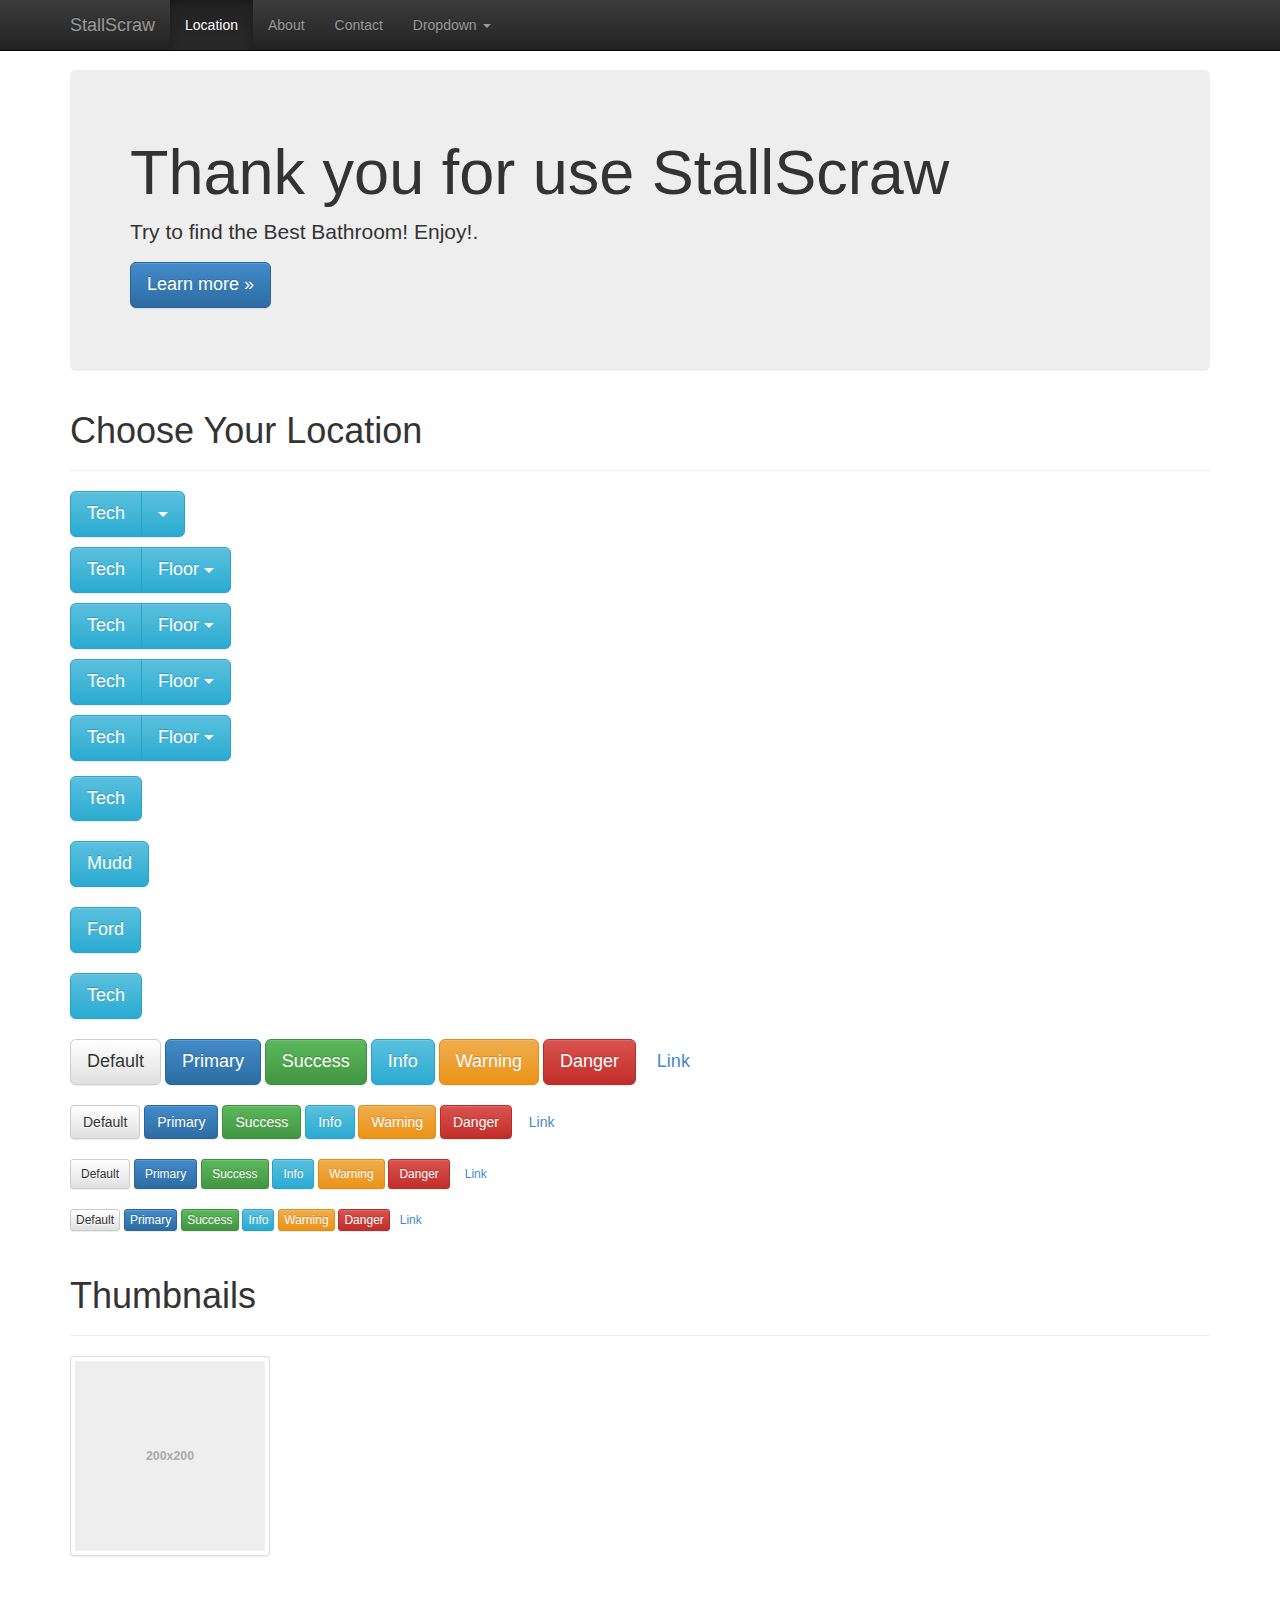
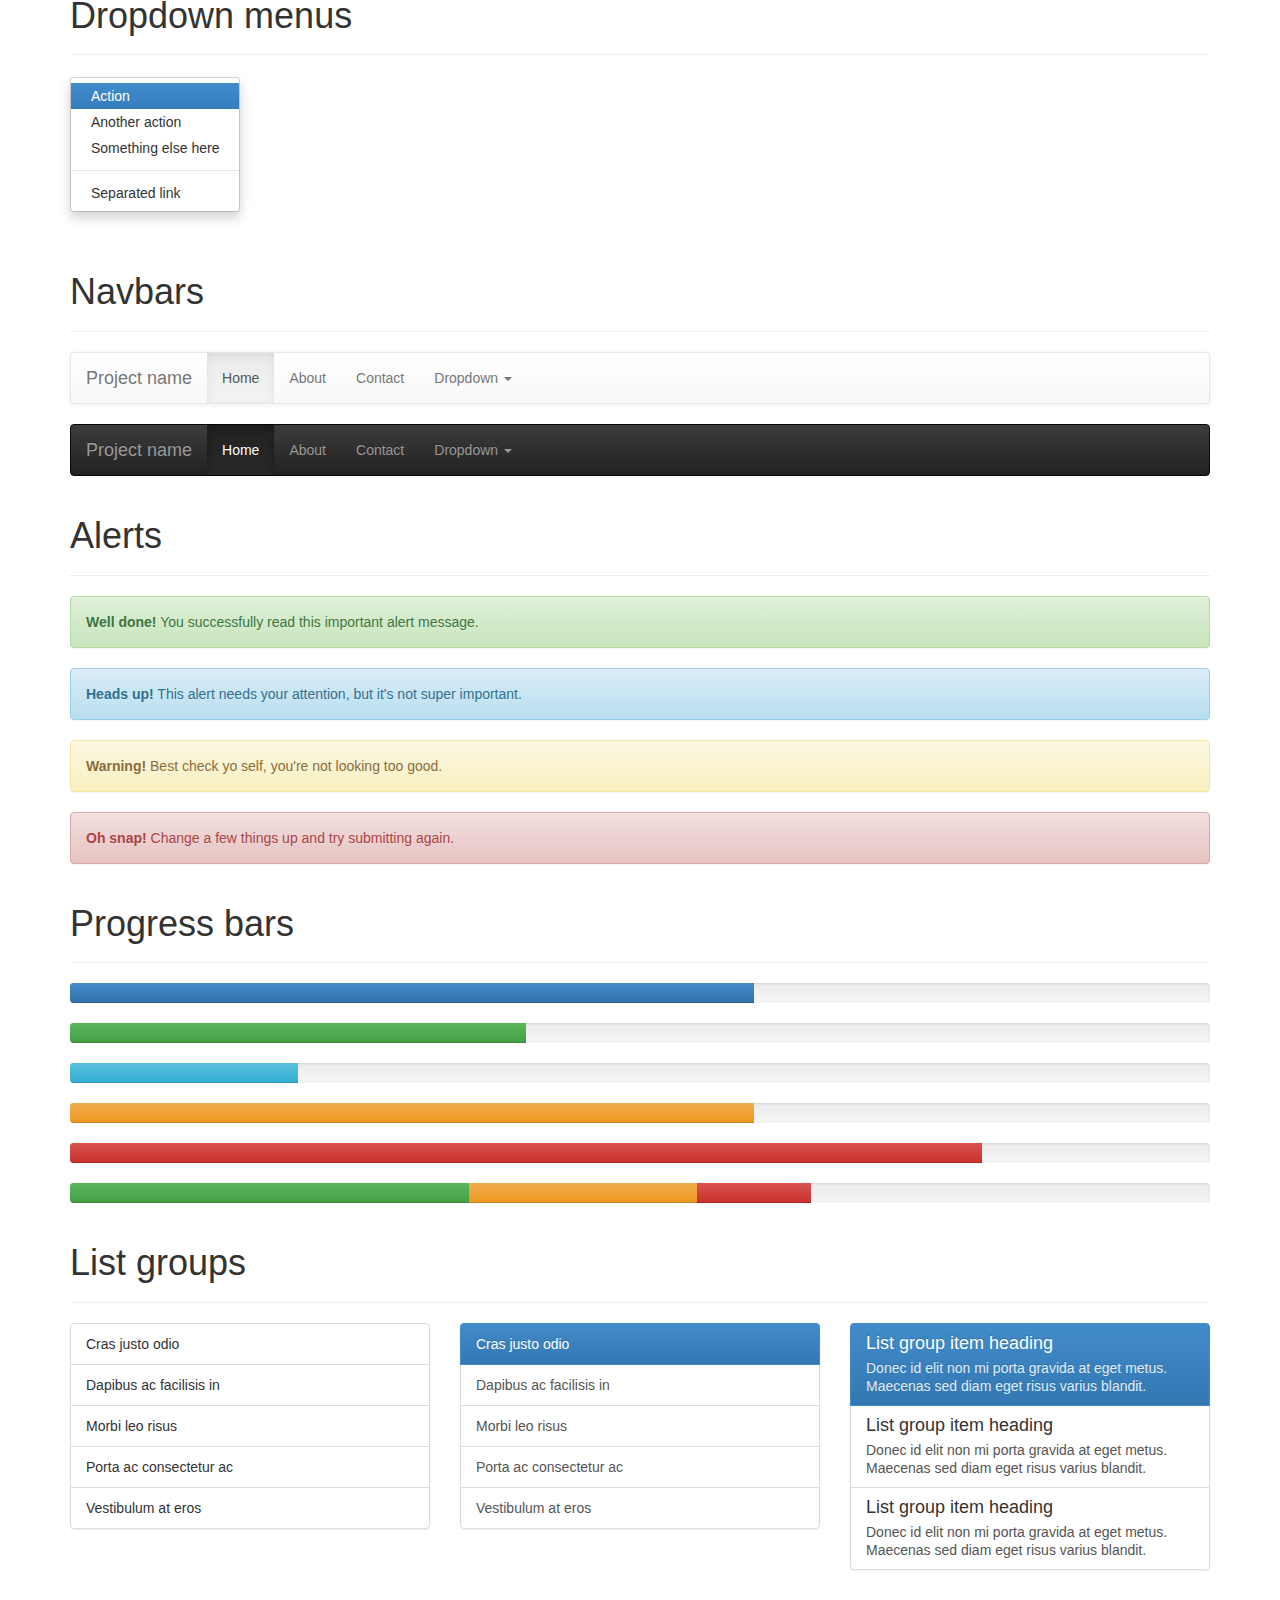
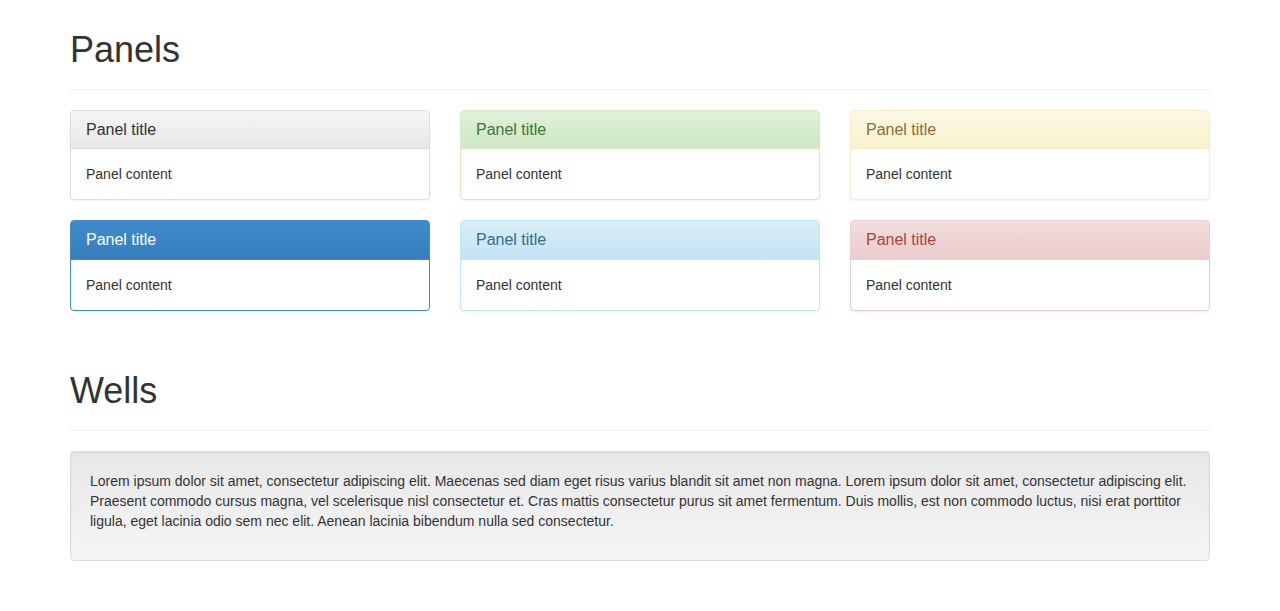
<file: examples/theme/index.html>
<!DOCTYPE html>
<html lang="en">
  <head>
    <meta charset="utf-8">
    <meta http-equiv="X-UA-Compatible" content="IE=edge">
    <meta name="viewport" content="width=device-width, initial-scale=1">
    <meta name="description" content="Look For The Best Bathroom">
    <meta name="author" content="Navy">
    <link rel="shortcut icon" href="../../assets/ico/favicon.ico">

    <title>StallScraw</title>

    <!-- Bootstrap core CSS -->
    <link href="../../dist/css/bootstrap.min.css" rel="stylesheet">
    <!-- Bootstrap theme -->
    <link href="../../dist/css/bootstrap-theme.min.css" rel="stylesheet">

    <!-- Custom styles for this template -->
    <link href="theme.css" rel="stylesheet">

    <!-- Just for debugging purposes. Don't actually copy this line! -->
    <!--[if lt IE 9]><script src="../../assets/js/ie8-responsive-file-warning.js"></script><![endif]-->

    <!-- HTML5 shim and Respond.js IE8 support of HTML5 elements and media queries -->
    <!--[if lt IE 9]>
      <script src="https://oss.maxcdn.com/libs/html5shiv/3.7.0/html5shiv.js"></script>
      <script src="https://oss.maxcdn.com/libs/respond.js/1.4.2/respond.min.js"></script>
    <![endif]-->
  </head>

  <body role="document">

    <!-- Fixed navbar -->
    <div class="navbar navbar-inverse navbar-fixed-top" role="navigation">
      <div class="container">
        <div class="navbar-header">
          <button type="button" class="navbar-toggle" data-toggle="collapse" data-target=".navbar-collapse">
            <span class="sr-only">Toggle navigation</span>
            <span class="icon-bar"></span>
            <span class="icon-bar"></span>
            <span class="icon-bar"></span>
          </button>
          <a class="navbar-brand" href="index.html">StallScraw</a>
        </div>
        <div class="navbar-collapse collapse">
          <ul class="nav navbar-nav">
            <li class="active"><a href="index.html">Location</a></li>
            <li><a href="#about">About</a></li>
            <li><a href="#contact">Contact</a></li>
            <li class="dropdown">
              <a href="#" class="dropdown-toggle" data-toggle="dropdown">Dropdown <b class="caret"></b></a>
              <ul class="dropdown-menu">
                <li><a href="#">Action</a></li>
                <li><a href="#">Another action</a></li>
                <li><a href="#">Something else here</a></li>
                <li class="divider"></li>
                <li class="dropdown-header">Nav header</li>
                <li><a href="#">Separated link</a></li>
                <li><a href="#">One more separated link</a></li>
              </ul>
            </li>
          </ul>
        </div><!--/.nav-collapse -->
      </div>
    </div>

    <div class="container theme-showcase" role="main">

      <!-- Main jumbotron for a primary marketing message or call to action -->
      <div class="jumbotron">
        <h1>Thank you for use StallScraw</h1>
        <p>Try to find the Best Bathroom! Enjoy!.</p>
        <p><a href="#" class="btn btn-primary btn-lg" role="button">Learn more &raquo;</a></p>
      </div>



      <div class="page-header">
        <h1>Choose Your Location</h1>
      </div>
      <div class="btn-group ">
        <button type="button" class="btn btn-lg btn-info">Tech</button>
        <div class="btn-group">
          <button type="button" class="btn btn-lg btn-info dropdown-toggle" data-toggle="dropdown">
          <span class="caret"></span>
          </button>
          <ul class="dropdown-menu">
            <li><a href="#">First Floor</a></li>
            <li><a href="#">Second Floor</a></li>
            <li><a href="#">Third Floor</a></li>
            <li><a href="#">Fourth Floor</a></li>
          </ul>
        </div>
      </div>
      <p><div class="btn-group">
        <button type="button" class="btn btn-lg btn-info">Tech</button>
        <div class="btn-group">
          <button type="button" class="btn btn-lg btn-info dropdown-toggle" data-toggle="dropdown">Floor
          <span class="caret"></span>
          </button>
          <ul class="dropdown-menu">
            <li><a href="#">First Floor</a></li>
            <li><a href="#">Second Floor</a></li>
            <li><a href="#">Third Floor</a></li>
            <li><a href="#">Fourth Floor</a></li>
          </ul>
        </div>
      </div>
      </p>

      <p><div class="btn-group">
        <button type="button" class="btn btn-lg btn-info">Tech</button>
        <div class="btn-group">
          <button type="button" class="btn btn-lg btn-info dropdown-toggle" data-toggle="dropdown">Floor
          <span class="caret"></span>
          </button>
          <ul class="dropdown-menu">
            <li><a href="#">First Floor</a></li>
            <li><a href="#">Second Floor</a></li>
            <li><a href="#">Third Floor</a></li>
            <li><a href="#">Fourth Floor</a></li>
          </ul>
        </div>
      </div>
      </p>

      <p><div class="btn-group">
        <button type="button" class="btn btn-lg btn-info">Tech</button>
        <div class="btn-group">
          <button type="button" class="btn btn-lg btn-info dropdown-toggle" data-toggle="dropdown">Floor
          <span class="caret"></span>
          </button>
          <ul class="dropdown-menu">
            <li><a href="#">First Floor</a></li>
            <li><a href="#">Second Floor</a></li>
            <li><a href="#">Third Floor</a></li>
            <li><a href="#">Fourth Floor</a></li>
          </ul>
        </div>
      </div>
      </p>

      <p><div class="btn-group">
        <button type="button" class="btn btn-lg btn-info">Tech</button>
        <div class="btn-group">
          <button type="button" class="btn btn-lg btn-info dropdown-toggle" data-toggle="dropdown">Floor
          <span class="caret"></span>
          </button>
          <ul class="dropdown-menu">
            <li><a href="#">First Floor</a></li>
            <li><a href="#">Second Floor</a></li>
            <li><a href="#">Third Floor</a></li>
            <li><a href="#">Fourth Floor</a></li>
          </ul>
        </div>
      </div>
      </p>


      <p><button href="www.apple.com" type="button" class="btn btn-lg btn-info" >Tech</button></p>
      <p><button type="button" class="btn btn-lg btn-info">Mudd</button></p>
      <p><button type="button" class="btn btn-lg btn-info">Ford</button></p>
      <p><button type="button" class="btn btn-lg btn-info">Tech</button></p>
      
      <p>
        <button type="button" class="btn btn-lg btn-default">Default</button>
        <button type="button" class="btn btn-lg btn-primary">Primary</button>
        <button type="button" class="btn btn-lg btn-success">Success</button>
        <button type="button" class="btn btn-lg btn-info">Info</button>
        <button type="button" class="btn btn-lg btn-warning">Warning</button>
        <button type="button" class="btn btn-lg btn-danger">Danger</button>
        <button type="button" class="btn btn-lg btn-link">Link</button>
      </p>
      <p>
        <button type="button" class="btn btn-default">Default</button>
        <button type="button" class="btn btn-primary">Primary</button>
        <button type="button" class="btn btn-success">Success</button>
        <button type="button" class="btn btn-info">Info</button>
        <button type="button" class="btn btn-warning">Warning</button>
        <button type="button" class="btn btn-danger">Danger</button>
        <button type="button" class="btn btn-link">Link</button>
      </p>
      <p>
        <button type="button" class="btn btn-sm btn-default">Default</button>
        <button type="button" class="btn btn-sm btn-primary">Primary</button>
        <button type="button" class="btn btn-sm btn-success">Success</button>
        <button type="button" class="btn btn-sm btn-info">Info</button>
        <button type="button" class="btn btn-sm btn-warning">Warning</button>
        <button type="button" class="btn btn-sm btn-danger">Danger</button>
        <button type="button" class="btn btn-sm btn-link">Link</button>
      </p>
      <p>
        <button type="button" class="btn btn-xs btn-default">Default</button>
        <button type="button" class="btn btn-xs btn-primary">Primary</button>
        <button type="button" class="btn btn-xs btn-success">Success</button>
        <button type="button" class="btn btn-xs btn-info">Info</button>
        <button type="button" class="btn btn-xs btn-warning">Warning</button>
        <button type="button" class="btn btn-xs btn-danger">Danger</button>
        <button type="button" class="btn btn-xs btn-link">Link</button>
      </p>



      <div class="page-header">
        <h1>Thumbnails</h1>
      </div>
      <img data-src="holder.js/200x200" class="img-thumbnail" alt="A generic square placeholder image with a white border around it, making it resemble a photograph taken with an old instant camera">



      <div class="page-header">
        <h1>Dropdown menus</h1>
      </div>
      <div class="dropdown theme-dropdown clearfix">
        <a id="dropdownMenu1" href="#" role="button" class="sr-only dropdown-toggle" data-toggle="dropdown">Dropdown <b class="caret"></b></a>
        <ul class="dropdown-menu" role="menu" aria-labelledby="dropdownMenu1">
          <li class="active" role="presentation"><a role="menuitem" tabindex="-1" href="#">Action</a></li>
          <li role="presentation"><a role="menuitem" tabindex="-1" href="#">Another action</a></li>
          <li role="presentation"><a role="menuitem" tabindex="-1" href="#">Something else here</a></li>
          <li role="presentation" class="divider"></li>
          <li role="presentation"><a role="menuitem" tabindex="-1" href="#">Separated link</a></li>
        </ul>
      </div>




      <div class="page-header">
        <h1>Navbars</h1>
      </div>

      <div class="navbar navbar-default">
        <div class="container">
          <div class="navbar-header">
            <button type="button" class="navbar-toggle" data-toggle="collapse" data-target=".navbar-collapse">
              <span class="sr-only">Toggle navigation</span>
              <span class="icon-bar"></span>
              <span class="icon-bar"></span>
              <span class="icon-bar"></span>
            </button>
            <a class="navbar-brand" href="#">Project name</a>
          </div>
          <div class="navbar-collapse collapse">
            <ul class="nav navbar-nav">
              <li class="active"><a href="#">Home</a></li>
              <li><a href="#about">About</a></li>
              <li><a href="#contact">Contact</a></li>
              <li class="dropdown">
                <a href="#" class="dropdown-toggle" data-toggle="dropdown">Dropdown <b class="caret"></b></a>
                <ul class="dropdown-menu">
                  <li><a href="#">Action</a></li>
                  <li><a href="#">Another action</a></li>
                  <li><a href="#">Something else here</a></li>
                  <li class="divider"></li>
                  <li class="dropdown-header">Nav header</li>
                  <li><a href="#">Separated link</a></li>
                  <li><a href="#">One more separated link</a></li>
                </ul>
              </li>
            </ul>
          </div><!--/.nav-collapse -->
        </div>
      </div>

      <div class="navbar navbar-inverse">
        <div class="container">
          <div class="navbar-header">
            <button type="button" class="navbar-toggle" data-toggle="collapse" data-target=".navbar-collapse">
              <span class="sr-only">Toggle navigation</span>
              <span class="icon-bar"></span>
              <span class="icon-bar"></span>
              <span class="icon-bar"></span>
            </button>
            <a class="navbar-brand" href="#">Project name</a>
          </div>
          <div class="navbar-collapse collapse">
            <ul class="nav navbar-nav">
              <li class="active"><a href="#">Home</a></li>
              <li><a href="#about">About</a></li>
              <li><a href="#contact">Contact</a></li>
              <li class="dropdown">
                <a href="#" class="dropdown-toggle" data-toggle="dropdown">Dropdown <b class="caret"></b></a>
                <ul class="dropdown-menu">
                  <li><a href="#">Action</a></li>
                  <li><a href="#">Another action</a></li>
                  <li><a href="#">Something else here</a></li>
                  <li class="divider"></li>
                  <li class="dropdown-header">Nav header</li>
                  <li><a href="#">Separated link</a></li>
                  <li><a href="#">One more separated link</a></li>
                </ul>
              </li>
            </ul>
          </div><!--/.nav-collapse -->
        </div>
      </div>



      <div class="page-header">
        <h1>Alerts</h1>
      </div>
      <div class="alert alert-success">
        <strong>Well done!</strong> You successfully read this important alert message.
      </div>
      <div class="alert alert-info">
        <strong>Heads up!</strong> This alert needs your attention, but it's not super important.
      </div>
      <div class="alert alert-warning">
        <strong>Warning!</strong> Best check yo self, you're not looking too good.
      </div>
      <div class="alert alert-danger">
        <strong>Oh snap!</strong> Change a few things up and try submitting again.
      </div>



      <div class="page-header">
        <h1>Progress bars</h1>
      </div>
      <div class="progress">
        <div class="progress-bar" role="progressbar" aria-valuenow="60" aria-valuemin="0" aria-valuemax="100" style="width: 60%;"><span class="sr-only">60% Complete</span></div>
      </div>
      <div class="progress">
        <div class="progress-bar progress-bar-success" role="progressbar" aria-valuenow="40" aria-valuemin="0" aria-valuemax="100" style="width: 40%"><span class="sr-only">40% Complete (success)</span></div>
      </div>
      <div class="progress">
        <div class="progress-bar progress-bar-info" role="progressbar" aria-valuenow="20" aria-valuemin="0" aria-valuemax="100" style="width: 20%"><span class="sr-only">20% Complete</span></div>
      </div>
      <div class="progress">
        <div class="progress-bar progress-bar-warning" role="progressbar" aria-valuenow="60" aria-valuemin="0" aria-valuemax="100" style="width: 60%"><span class="sr-only">60% Complete (warning)</span></div>
      </div>
      <div class="progress">
        <div class="progress-bar progress-bar-danger" role="progressbar" aria-valuenow="80" aria-valuemin="0" aria-valuemax="100" style="width: 80%"><span class="sr-only">80% Complete (danger)</span></div>
      </div>
      <div class="progress">
        <div class="progress-bar progress-bar-success" style="width: 35%"><span class="sr-only">35% Complete (success)</span></div>
        <div class="progress-bar progress-bar-warning" style="width: 20%"><span class="sr-only">20% Complete (warning)</span></div>
        <div class="progress-bar progress-bar-danger" style="width: 10%"><span class='sr-only'>10% Complete (danger)</span></div>
      </div>



      <div class="page-header">
        <h1>List groups</h1>
      </div>
      <div class="row">
        <div class="col-sm-4">
          <ul class="list-group">
            <li class="list-group-item">Cras justo odio</li>
            <li class="list-group-item">Dapibus ac facilisis in</li>
            <li class="list-group-item">Morbi leo risus</li>
            <li class="list-group-item">Porta ac consectetur ac</li>
            <li class="list-group-item">Vestibulum at eros</li>
          </ul>
        </div><!-- /.col-sm-4 -->
        <div class="col-sm-4">
          <div class="list-group">
            <a href="#" class="list-group-item active">
              Cras justo odio
            </a>
            <a href="#" class="list-group-item">Dapibus ac facilisis in</a>
            <a href="#" class="list-group-item">Morbi leo risus</a>
            <a href="#" class="list-group-item">Porta ac consectetur ac</a>
            <a href="#" class="list-group-item">Vestibulum at eros</a>
          </div>
        </div><!-- /.col-sm-4 -->
        <div class="col-sm-4">
          <div class="list-group">
            <a href="#" class="list-group-item active">
              <h4 class="list-group-item-heading">List group item heading</h4>
              <p class="list-group-item-text">Donec id elit non mi porta gravida at eget metus. Maecenas sed diam eget risus varius blandit.</p>
            </a>
            <a href="#" class="list-group-item">
              <h4 class="list-group-item-heading">List group item heading</h4>
              <p class="list-group-item-text">Donec id elit non mi porta gravida at eget metus. Maecenas sed diam eget risus varius blandit.</p>
            </a>
            <a href="#" class="list-group-item">
              <h4 class="list-group-item-heading">List group item heading</h4>
              <p class="list-group-item-text">Donec id elit non mi porta gravida at eget metus. Maecenas sed diam eget risus varius blandit.</p>
            </a>
          </div>
        </div><!-- /.col-sm-4 -->
      </div>



      <div class="page-header">
        <h1>Panels</h1>
      </div>
      <div class="row">
        <div class="col-sm-4">
          <div class="panel panel-default">
            <div class="panel-heading">
              <h3 class="panel-title">Panel title</h3>
            </div>
            <div class="panel-body">
              Panel content
            </div>
          </div>
          <div class="panel panel-primary">
            <div class="panel-heading">
              <h3 class="panel-title">Panel title</h3>
            </div>
            <div class="panel-body">
              Panel content
            </div>
          </div>
        </div><!-- /.col-sm-4 -->
        <div class="col-sm-4">
          <div class="panel panel-success">
            <div class="panel-heading">
              <h3 class="panel-title">Panel title</h3>
            </div>
            <div class="panel-body">
              Panel content
            </div>
          </div>
          <div class="panel panel-info">
            <div class="panel-heading">
              <h3 class="panel-title">Panel title</h3>
            </div>
            <div class="panel-body">
              Panel content
            </div>
          </div>
        </div><!-- /.col-sm-4 -->
        <div class="col-sm-4">
          <div class="panel panel-warning">
            <div class="panel-heading">
              <h3 class="panel-title">Panel title</h3>
            </div>
            <div class="panel-body">
              Panel content
            </div>
          </div>
          <div class="panel panel-danger">
            <div class="panel-heading">
              <h3 class="panel-title">Panel title</h3>
            </div>
            <div class="panel-body">
              Panel content
            </div>
          </div>
        </div><!-- /.col-sm-4 -->
      </div>



      <div class="page-header">
        <h1>Wells</h1>
      </div>
      <div class="well">
        <p>Lorem ipsum dolor sit amet, consectetur adipiscing elit. Maecenas sed diam eget risus varius blandit sit amet non magna. Lorem ipsum dolor sit amet, consectetur adipiscing elit. Praesent commodo cursus magna, vel scelerisque nisl consectetur et. Cras mattis consectetur purus sit amet fermentum. Duis mollis, est non commodo luctus, nisi erat porttitor ligula, eget lacinia odio sem nec elit. Aenean lacinia bibendum nulla sed consectetur.</p>
      </div>


    </div> <!-- /container -->


    <!-- Bootstrap core JavaScript
    ================================================== -->
    <!-- Placed at the end of the document so the pages load faster -->
    <script src="https://ajax.googleapis.com/ajax/libs/jquery/1.11.0/jquery.min.js"></script>
    <script src="../../dist/js/bootstrap.min.js"></script>
    <script src="../../assets/js/docs.min.js"></script>
  </body>
</html>
</file>
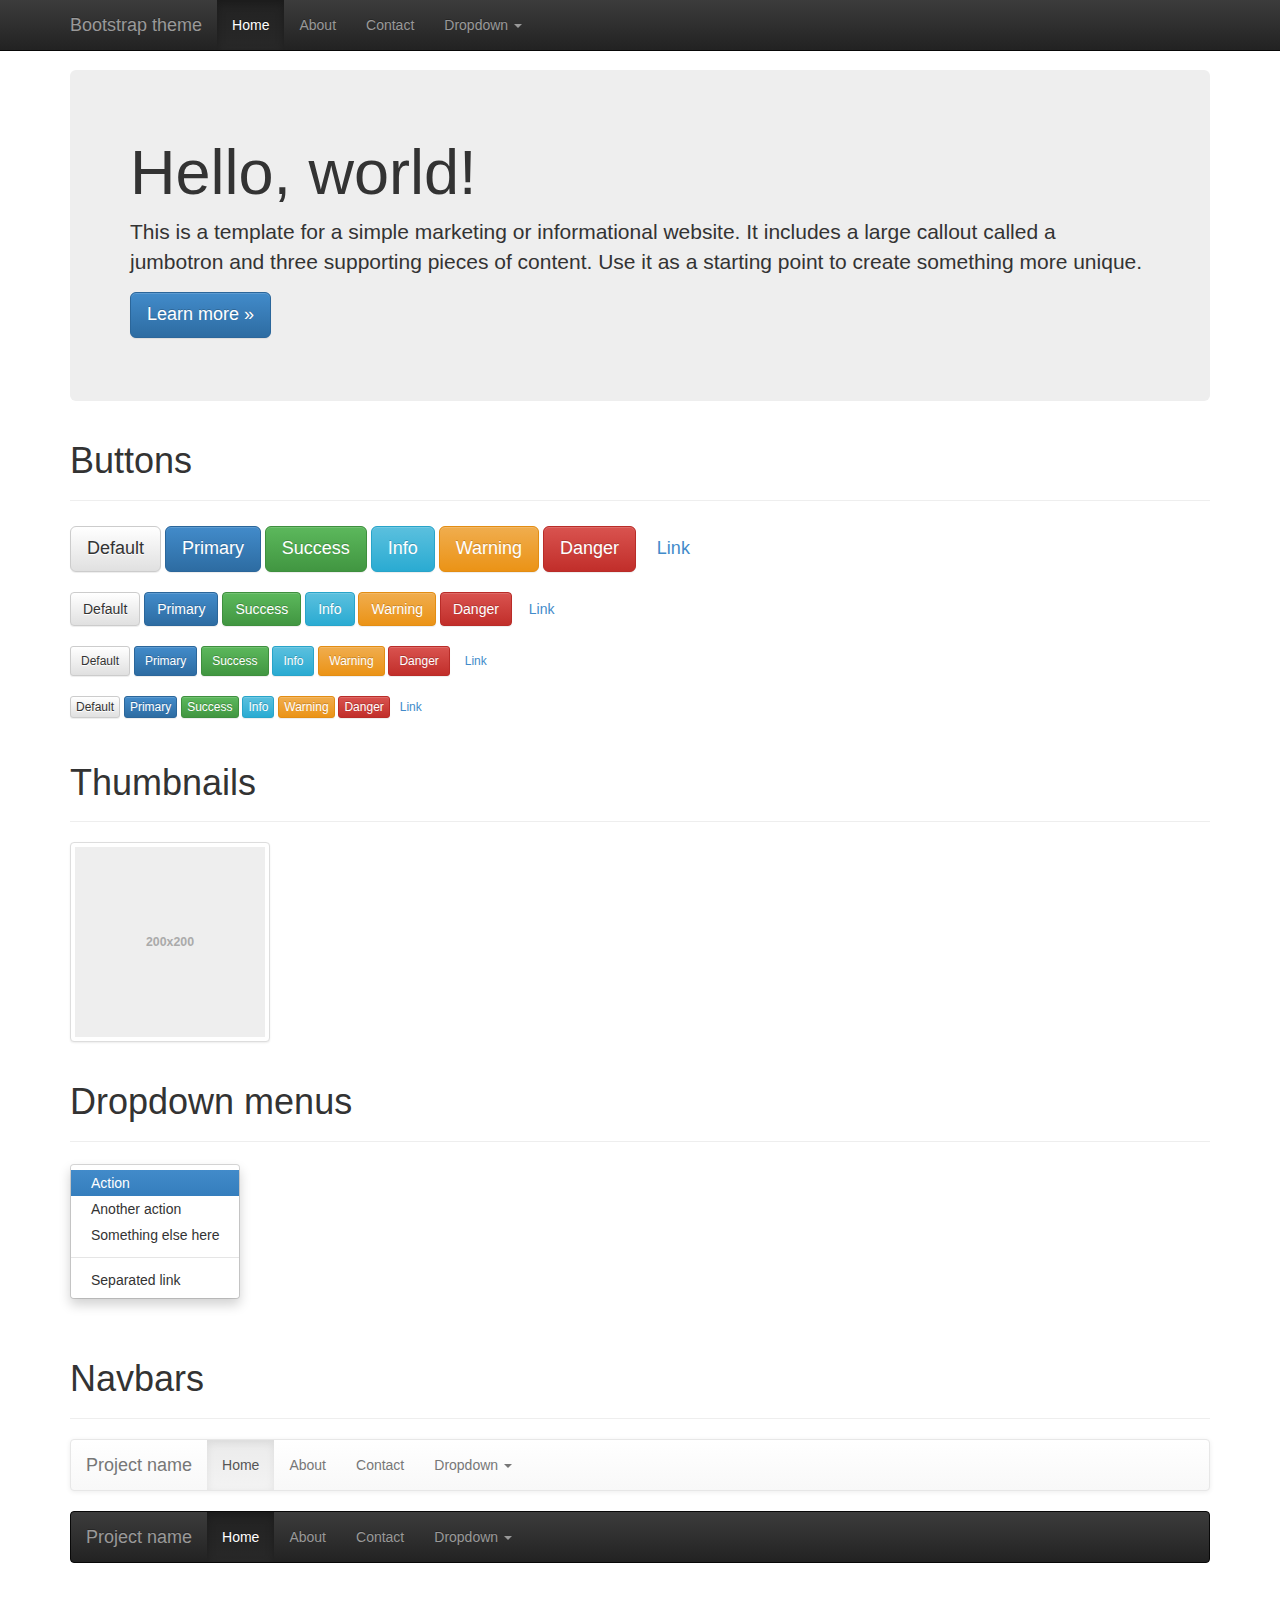
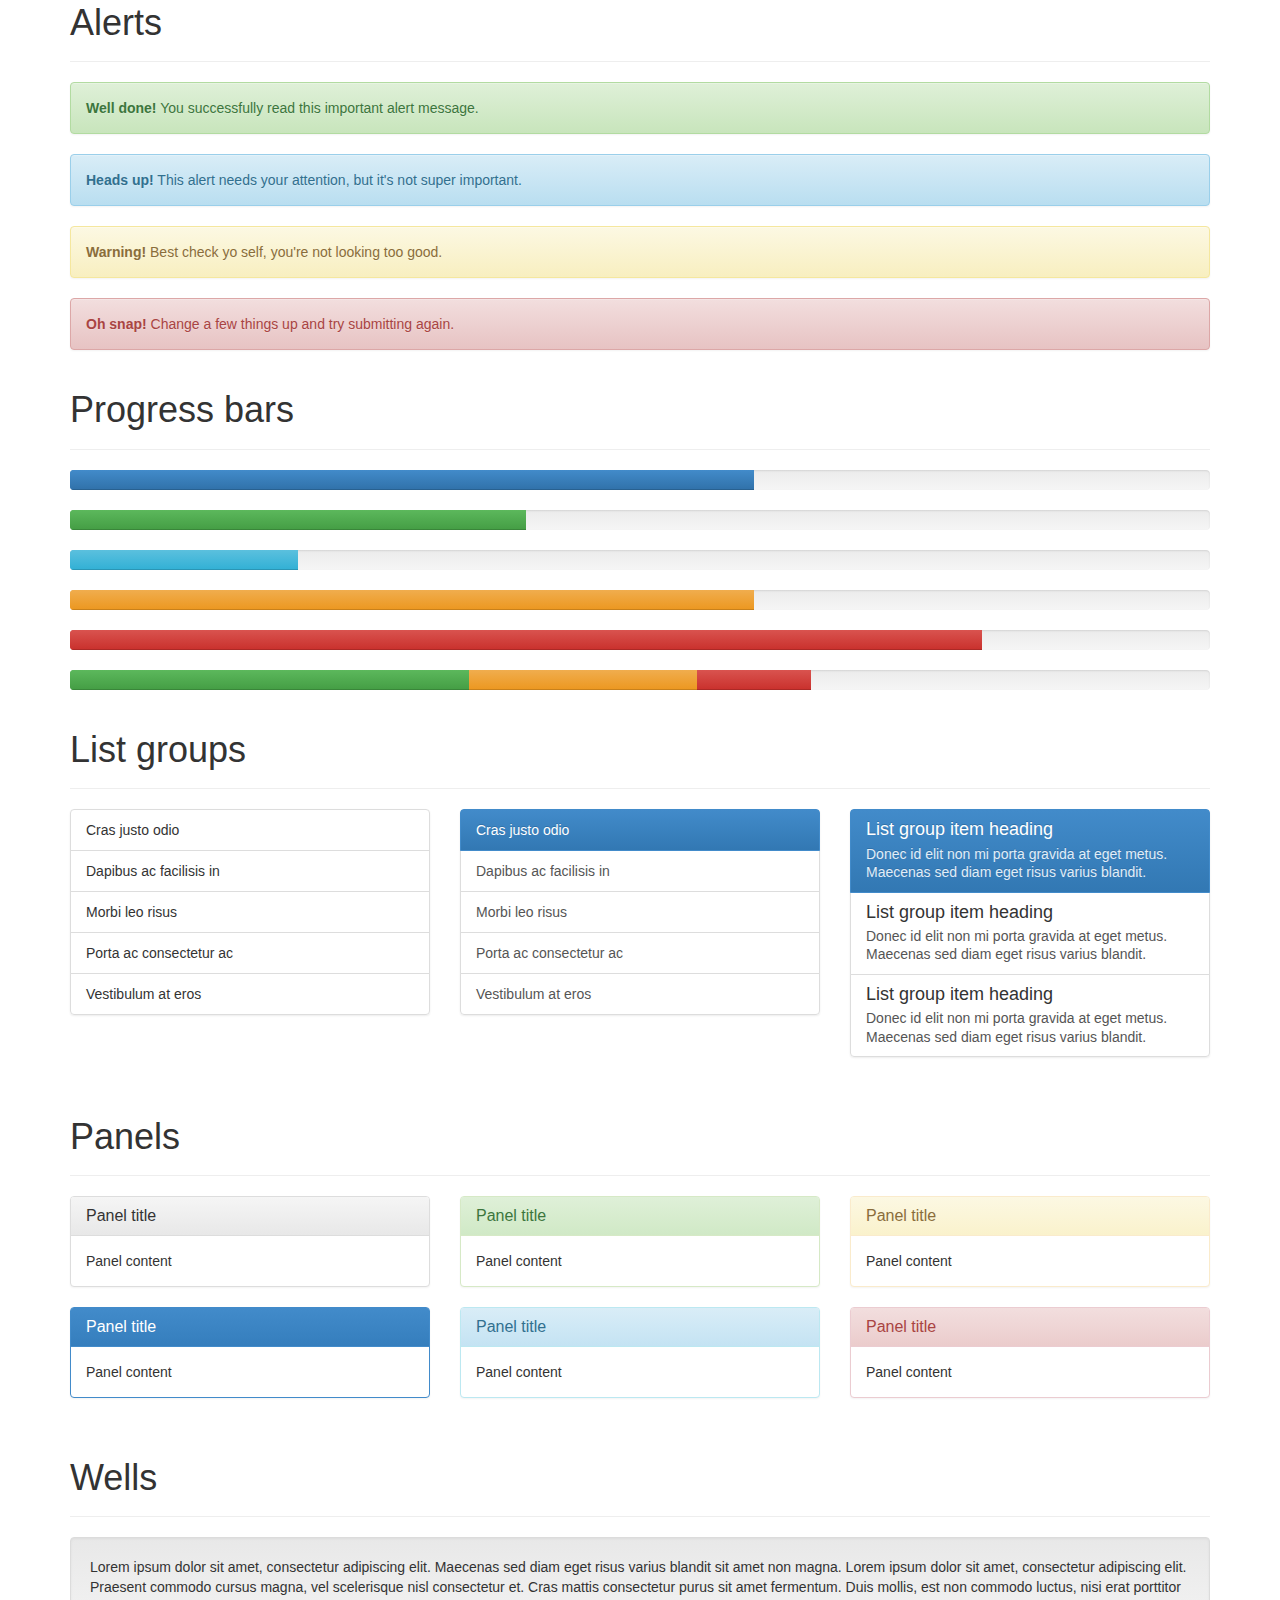
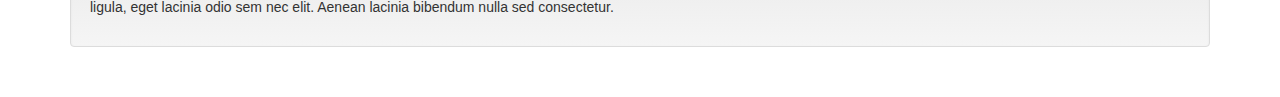
<file: backup.html>
<!DOCTYPE html>
<html lang="en">
  <head>
    <meta charset="utf-8">
    <meta http-equiv="X-UA-Compatible" content="IE=edge">
    <meta name="viewport" content="width=device-width, initial-scale=1">
    <meta name="description" content="">
    <meta name="author" content="">
    <link rel="shortcut icon" href="../../assets/ico/favicon.ico">

    <title>Theme Template for Bootstrap</title>

    <!-- Bootstrap core CSS -->
    <link href="../../dist/css/bootstrap.min.css" rel="stylesheet">
    <!-- Bootstrap theme -->
    <link href="../../dist/css/bootstrap-theme.min.css" rel="stylesheet">

    <!-- Custom styles for this template -->
    <link href="theme.css" rel="stylesheet">

    <!-- Just for debugging purposes. Don't actually copy this line! -->
    <!--[if lt IE 9]><script src="../../assets/js/ie8-responsive-file-warning.js"></script><![endif]-->

    <!-- HTML5 shim and Respond.js IE8 support of HTML5 elements and media queries -->
    <!--[if lt IE 9]>
      <script src="https://oss.maxcdn.com/libs/html5shiv/3.7.0/html5shiv.js"></script>
      <script src="https://oss.maxcdn.com/libs/respond.js/1.4.2/respond.min.js"></script>
    <![endif]-->
  </head>

  <body role="document">

    <!-- Fixed navbar -->
    <div class="navbar navbar-inverse navbar-fixed-top" role="navigation">
      <div class="container">
        <div class="navbar-header">
          <button type="button" class="navbar-toggle" data-toggle="collapse" data-target=".navbar-collapse">
            <span class="sr-only">Toggle navigation</span>
            <span class="icon-bar"></span>
            <span class="icon-bar"></span>
            <span class="icon-bar"></span>
          </button>
          <a class="navbar-brand" href="#">Bootstrap theme</a>
        </div>
        <div class="navbar-collapse collapse">
          <ul class="nav navbar-nav">
            <li class="active"><a href="#">Home</a></li>
            <li><a href="#about">About</a></li>
            <li><a href="#contact">Contact</a></li>
            <li class="dropdown">
              <a href="#" class="dropdown-toggle" data-toggle="dropdown">Dropdown <b class="caret"></b></a>
              <ul class="dropdown-menu">
                <li><a href="#">Action</a></li>
                <li><a href="#">Another action</a></li>
                <li><a href="#">Something else here</a></li>
                <li class="divider"></li>
                <li class="dropdown-header">Nav header</li>
                <li><a href="#">Separated link</a></li>
                <li><a href="#">One more separated link</a></li>
              </ul>
            </li>
          </ul>
        </div><!--/.nav-collapse -->
      </div>
    </div>

    <div class="container theme-showcase" role="main">

      <!-- Main jumbotron for a primary marketing message or call to action -->
      <div class="jumbotron">
        <h1>Hello, world!</h1>
        <p>This is a template for a simple marketing or informational website. It includes a large callout called a jumbotron and three supporting pieces of content. Use it as a starting point to create something more unique.</p>
        <p><a href="#" class="btn btn-primary btn-lg" role="button">Learn more &raquo;</a></p>
      </div>



      <div class="page-header">
        <h1>Buttons</h1>
      </div>
      <p>
        <button type="button" class="btn btn-lg btn-default">Default</button>
        <button type="button" class="btn btn-lg btn-primary">Primary</button>
        <button type="button" class="btn btn-lg btn-success">Success</button>
        <button type="button" class="btn btn-lg btn-info">Info</button>
        <button type="button" class="btn btn-lg btn-warning">Warning</button>
        <button type="button" class="btn btn-lg btn-danger">Danger</button>
        <button type="button" class="btn btn-lg btn-link">Link</button>
      </p>
      <p>
        <button type="button" class="btn btn-default">Default</button>
        <button type="button" class="btn btn-primary">Primary</button>
        <button type="button" class="btn btn-success">Success</button>
        <button type="button" class="btn btn-info">Info</button>
        <button type="button" class="btn btn-warning">Warning</button>
        <button type="button" class="btn btn-danger">Danger</button>
        <button type="button" class="btn btn-link">Link</button>
      </p>
      <p>
        <button type="button" class="btn btn-sm btn-default">Default</button>
        <button type="button" class="btn btn-sm btn-primary">Primary</button>
        <button type="button" class="btn btn-sm btn-success">Success</button>
        <button type="button" class="btn btn-sm btn-info">Info</button>
        <button type="button" class="btn btn-sm btn-warning">Warning</button>
        <button type="button" class="btn btn-sm btn-danger">Danger</button>
        <button type="button" class="btn btn-sm btn-link">Link</button>
      </p>
      <p>
        <button type="button" class="btn btn-xs btn-default">Default</button>
        <button type="button" class="btn btn-xs btn-primary">Primary</button>
        <button type="button" class="btn btn-xs btn-success">Success</button>
        <button type="button" class="btn btn-xs btn-info">Info</button>
        <button type="button" class="btn btn-xs btn-warning">Warning</button>
        <button type="button" class="btn btn-xs btn-danger">Danger</button>
        <button type="button" class="btn btn-xs btn-link">Link</button>
      </p>



      <div class="page-header">
        <h1>Thumbnails</h1>
      </div>
      <img data-src="holder.js/200x200" class="img-thumbnail" alt="A generic square placeholder image with a white border around it, making it resemble a photograph taken with an old instant camera">



      <div class="page-header">
        <h1>Dropdown menus</h1>
      </div>
      <div class="dropdown theme-dropdown clearfix">
        <a id="dropdownMenu1" href="#" role="button" class="sr-only dropdown-toggle" data-toggle="dropdown">Dropdown <b class="caret"></b></a>
        <ul class="dropdown-menu" role="menu" aria-labelledby="dropdownMenu1">
          <li class="active" role="presentation"><a role="menuitem" tabindex="-1" href="#">Action</a></li>
          <li role="presentation"><a role="menuitem" tabindex="-1" href="#">Another action</a></li>
          <li role="presentation"><a role="menuitem" tabindex="-1" href="#">Something else here</a></li>
          <li role="presentation" class="divider"></li>
          <li role="presentation"><a role="menuitem" tabindex="-1" href="#">Separated link</a></li>
        </ul>
      </div>




      <div class="page-header">
        <h1>Navbars</h1>
      </div>

      <div class="navbar navbar-default">
        <div class="container">
          <div class="navbar-header">
            <button type="button" class="navbar-toggle" data-toggle="collapse" data-target=".navbar-collapse">
              <span class="sr-only">Toggle navigation</span>
              <span class="icon-bar"></span>
              <span class="icon-bar"></span>
              <span class="icon-bar"></span>
            </button>
            <a class="navbar-brand" href="#">Project name</a>
          </div>
          <div class="navbar-collapse collapse">
            <ul class="nav navbar-nav">
              <li class="active"><a href="#">Home</a></li>
              <li><a href="#about">About</a></li>
              <li><a href="#contact">Contact</a></li>
              <li class="dropdown">
                <a href="#" class="dropdown-toggle" data-toggle="dropdown">Dropdown <b class="caret"></b></a>
                <ul class="dropdown-menu">
                  <li><a href="#">Action</a></li>
                  <li><a href="#">Another action</a></li>
                  <li><a href="#">Something else here</a></li>
                  <li class="divider"></li>
                  <li class="dropdown-header">Nav header</li>
                  <li><a href="#">Separated link</a></li>
                  <li><a href="#">One more separated link</a></li>
                </ul>
              </li>
            </ul>
          </div><!--/.nav-collapse -->
        </div>
      </div>

      <div class="navbar navbar-inverse">
        <div class="container">
          <div class="navbar-header">
            <button type="button" class="navbar-toggle" data-toggle="collapse" data-target=".navbar-collapse">
              <span class="sr-only">Toggle navigation</span>
              <span class="icon-bar"></span>
              <span class="icon-bar"></span>
              <span class="icon-bar"></span>
            </button>
            <a class="navbar-brand" href="#">Project name</a>
          </div>
          <div class="navbar-collapse collapse">
            <ul class="nav navbar-nav">
              <li class="active"><a href="#">Home</a></li>
              <li><a href="#about">About</a></li>
              <li><a href="#contact">Contact</a></li>
              <li class="dropdown">
                <a href="#" class="dropdown-toggle" data-toggle="dropdown">Dropdown <b class="caret"></b></a>
                <ul class="dropdown-menu">
                  <li><a href="#">Action</a></li>
                  <li><a href="#">Another action</a></li>
                  <li><a href="#">Something else here</a></li>
                  <li class="divider"></li>
                  <li class="dropdown-header">Nav header</li>
                  <li><a href="#">Separated link</a></li>
                  <li><a href="#">One more separated link</a></li>
                </ul>
              </li>
            </ul>
          </div><!--/.nav-collapse -->
        </div>
      </div>



      <div class="page-header">
        <h1>Alerts</h1>
      </div>
      <div class="alert alert-success">
        <strong>Well done!</strong> You successfully read this important alert message.
      </div>
      <div class="alert alert-info">
        <strong>Heads up!</strong> This alert needs your attention, but it's not super important.
      </div>
      <div class="alert alert-warning">
        <strong>Warning!</strong> Best check yo self, you're not looking too good.
      </div>
      <div class="alert alert-danger">
        <strong>Oh snap!</strong> Change a few things up and try submitting again.
      </div>



      <div class="page-header">
        <h1>Progress bars</h1>
      </div>
      <div class="progress">
        <div class="progress-bar" role="progressbar" aria-valuenow="60" aria-valuemin="0" aria-valuemax="100" style="width: 60%;"><span class="sr-only">60% Complete</span></div>
      </div>
      <div class="progress">
        <div class="progress-bar progress-bar-success" role="progressbar" aria-valuenow="40" aria-valuemin="0" aria-valuemax="100" style="width: 40%"><span class="sr-only">40% Complete (success)</span></div>
      </div>
      <div class="progress">
        <div class="progress-bar progress-bar-info" role="progressbar" aria-valuenow="20" aria-valuemin="0" aria-valuemax="100" style="width: 20%"><span class="sr-only">20% Complete</span></div>
      </div>
      <div class="progress">
        <div class="progress-bar progress-bar-warning" role="progressbar" aria-valuenow="60" aria-valuemin="0" aria-valuemax="100" style="width: 60%"><span class="sr-only">60% Complete (warning)</span></div>
      </div>
      <div class="progress">
        <div class="progress-bar progress-bar-danger" role="progressbar" aria-valuenow="80" aria-valuemin="0" aria-valuemax="100" style="width: 80%"><span class="sr-only">80% Complete (danger)</span></div>
      </div>
      <div class="progress">
        <div class="progress-bar progress-bar-success" style="width: 35%"><span class="sr-only">35% Complete (success)</span></div>
        <div class="progress-bar progress-bar-warning" style="width: 20%"><span class="sr-only">20% Complete (warning)</span></div>
        <div class="progress-bar progress-bar-danger" style="width: 10%"><span class='sr-only'>10% Complete (danger)</span></div>
      </div>



      <div class="page-header">
        <h1>List groups</h1>
      </div>
      <div class="row">
        <div class="col-sm-4">
          <ul class="list-group">
            <li class="list-group-item">Cras justo odio</li>
            <li class="list-group-item">Dapibus ac facilisis in</li>
            <li class="list-group-item">Morbi leo risus</li>
            <li class="list-group-item">Porta ac consectetur ac</li>
            <li class="list-group-item">Vestibulum at eros</li>
          </ul>
        </div><!-- /.col-sm-4 -->
        <div class="col-sm-4">
          <div class="list-group">
            <a href="#" class="list-group-item active">
              Cras justo odio
            </a>
            <a href="#" class="list-group-item">Dapibus ac facilisis in</a>
            <a href="#" class="list-group-item">Morbi leo risus</a>
            <a href="#" class="list-group-item">Porta ac consectetur ac</a>
            <a href="#" class="list-group-item">Vestibulum at eros</a>
          </div>
        </div><!-- /.col-sm-4 -->
        <div class="col-sm-4">
          <div class="list-group">
            <a href="#" class="list-group-item active">
              <h4 class="list-group-item-heading">List group item heading</h4>
              <p class="list-group-item-text">Donec id elit non mi porta gravida at eget metus. Maecenas sed diam eget risus varius blandit.</p>
            </a>
            <a href="#" class="list-group-item">
              <h4 class="list-group-item-heading">List group item heading</h4>
              <p class="list-group-item-text">Donec id elit non mi porta gravida at eget metus. Maecenas sed diam eget risus varius blandit.</p>
            </a>
            <a href="#" class="list-group-item">
              <h4 class="list-group-item-heading">List group item heading</h4>
              <p class="list-group-item-text">Donec id elit non mi porta gravida at eget metus. Maecenas sed diam eget risus varius blandit.</p>
            </a>
          </div>
        </div><!-- /.col-sm-4 -->
      </div>



      <div class="page-header">
        <h1>Panels</h1>
      </div>
      <div class="row">
        <div class="col-sm-4">
          <div class="panel panel-default">
            <div class="panel-heading">
              <h3 class="panel-title">Panel title</h3>
            </div>
            <div class="panel-body">
              Panel content
            </div>
          </div>
          <div class="panel panel-primary">
            <div class="panel-heading">
              <h3 class="panel-title">Panel title</h3>
            </div>
            <div class="panel-body">
              Panel content
            </div>
          </div>
        </div><!-- /.col-sm-4 -->
        <div class="col-sm-4">
          <div class="panel panel-success">
            <div class="panel-heading">
              <h3 class="panel-title">Panel title</h3>
            </div>
            <div class="panel-body">
              Panel content
            </div>
          </div>
          <div class="panel panel-info">
            <div class="panel-heading">
              <h3 class="panel-title">Panel title</h3>
            </div>
            <div class="panel-body">
              Panel content
            </div>
          </div>
        </div><!-- /.col-sm-4 -->
        <div class="col-sm-4">
          <div class="panel panel-warning">
            <div class="panel-heading">
              <h3 class="panel-title">Panel title</h3>
            </div>
            <div class="panel-body">
              Panel content
            </div>
          </div>
          <div class="panel panel-danger">
            <div class="panel-heading">
              <h3 class="panel-title">Panel title</h3>
            </div>
            <div class="panel-body">
              Panel content
            </div>
          </div>
        </div><!-- /.col-sm-4 -->
      </div>



      <div class="page-header">
        <h1>Wells</h1>
      </div>
      <div class="well">
        <p>Lorem ipsum dolor sit amet, consectetur adipiscing elit. Maecenas sed diam eget risus varius blandit sit amet non magna. Lorem ipsum dolor sit amet, consectetur adipiscing elit. Praesent commodo cursus magna, vel scelerisque nisl consectetur et. Cras mattis consectetur purus sit amet fermentum. Duis mollis, est non commodo luctus, nisi erat porttitor ligula, eget lacinia odio sem nec elit. Aenean lacinia bibendum nulla sed consectetur.</p>
      </div>


    </div> <!-- /container -->


    <!-- Bootstrap core JavaScript
    ================================================== -->
    <!-- Placed at the end of the document so the pages load faster -->
    <script src="https://ajax.googleapis.com/ajax/libs/jquery/1.11.0/jquery.min.js"></script>
    <script src="../../dist/js/bootstrap.min.js"></script>
    <script src="../../assets/js/docs.min.js"></script>
  </body>
</html>
</file>
<file: examples/theme/theme.css>
body {
  padding-top: 70px;
  padding-bottom: 30px;
}

.theme-dropdown .dropdown-menu {
  position: static;
  display: block;
  margin-bottom: 20px;
}

.theme-showcase > p > .btn {
  margin: 5px 0;
}
</file>
<file: theme.css>
body {
  padding-top: 70px;
  padding-bottom: 30px;
}

.theme-dropdown .dropdown-menu {
  position: static;
  display: block;
  margin-bottom: 20px;
}

.theme-showcase > p > .btn {
  margin: 5px 0;
}
</file>
